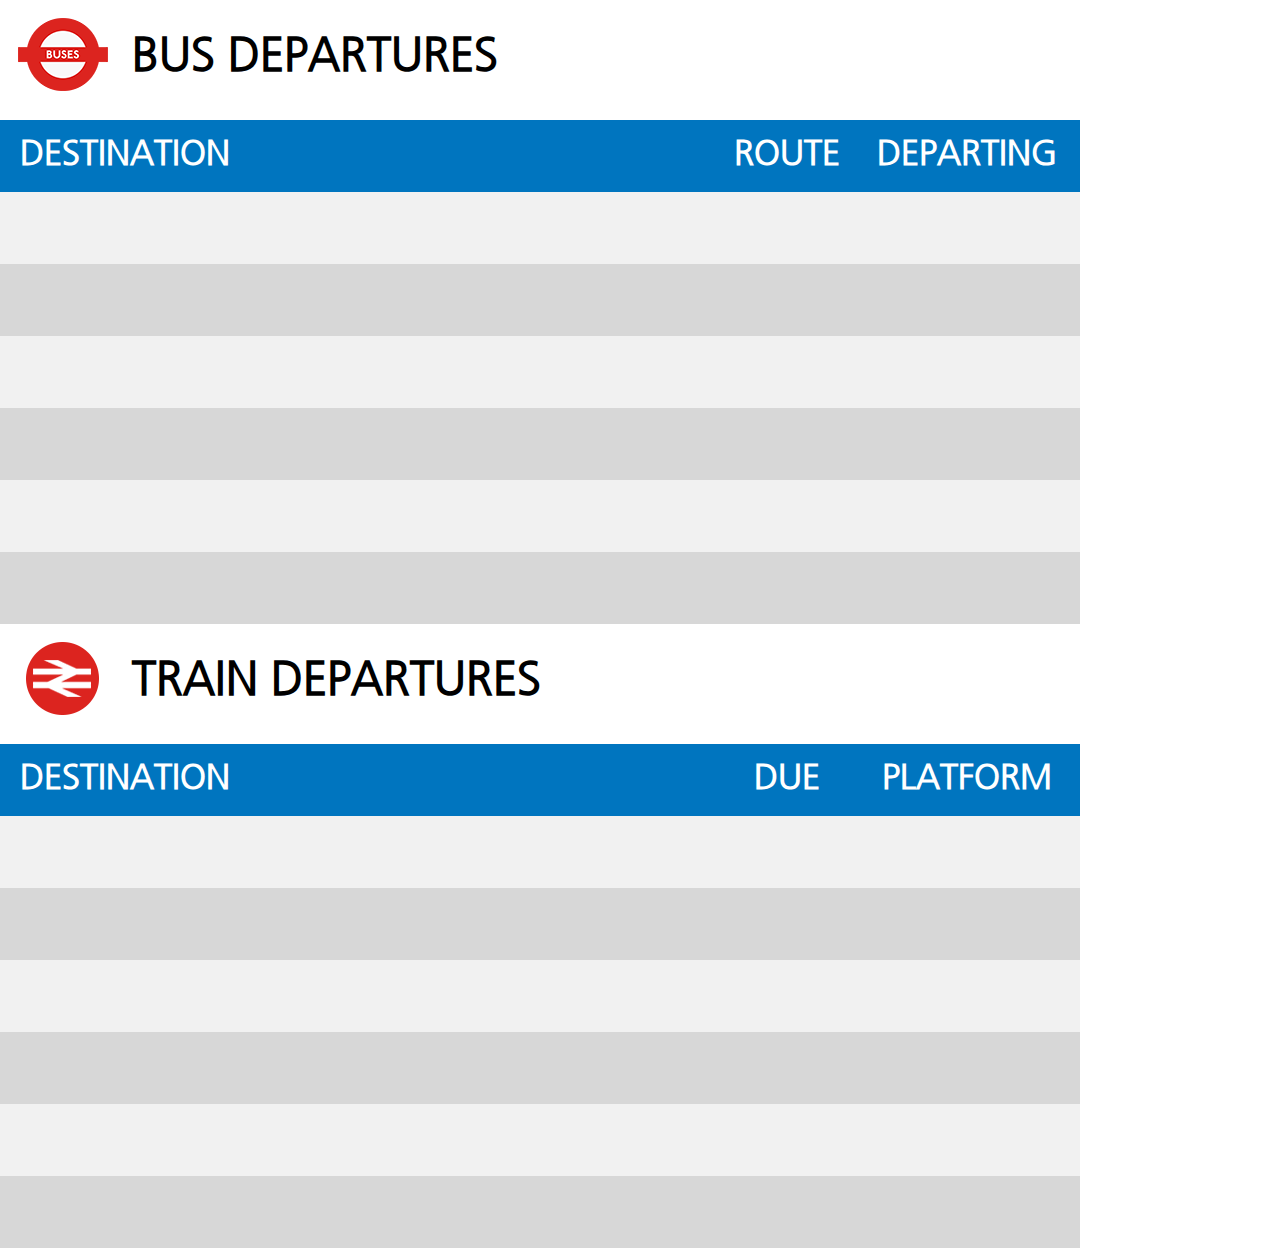
<file: index.html>
<!DOCTYPE html>
<html lang="en">
<head>
	<meta charset="UTF-8">
	<title>SWL - Transportation</title>
	<link rel="stylesheet" type="text/css" href="css/normalize.css">
	<link rel="stylesheet" type="text/css" href="css/style.css">
	<style>
	.destination { width: 700px; }
	.row-two { width: 135px; }
	.row-three { width: 226px; }

	</style>
</head>
<body>
	<div class="wrapper">
		<header>
			<img style="vertical-align:middle" src="img/bus_logo_small.png" alt="bus logo">
			<span class="title">BUS DEPARTURES</span>
		</header>

		<table id="bus_table" class="bus_table">
			<tr>
			    <th>destination</th>
			    <th>Route</th>		
			    <th>Departing</th>
			</tr>
			<tr>
			    <td class="destination txt0"></td>
			    <td class="row-two route0"></td>		
			    <td class="row-three time0"></td>
			</tr>
			<tr>
			    <td class="destination txt1"></td>
			    <td class="row-two route1"></td>		
			    <td class="row-three time1"></td>
			</tr>
			<tr>
			    <td class="destination txt2"></td>
			    <td class="row-two route2"></td>		
			    <td class="row-three time2"></td>
			</tr>
			<tr>
			    <td  class="destination txt3"></td>
			    <td class="row-two route3"></td>		
			    <td class="row-three time3"></td>
			</tr>
			<tr>
			    <td class="destination txt4"></td>
			    <td class="row-two route4"></td>		
			    <td class="row-three time4"></td>
			</tr>
			<tr>
			    <td class="destination txt5"></td>
			    <td class="row-two route5"></td>		
			    <td class="row-three time5"></td>
			</tr>
		</table>

		<div class="header">
			<img style="vertical-align:middle" src="img/train_logo_small.png" alt="train logo">
			<span class="title">TRAIN DEPARTURES</span>
		</div>

		<table id="train_table" class="train_table">
			<tr>
			    <th>destination</th>
			    <th>Due</th>		
			    <th>platform</th>
			</tr>
			<tr>
			    <td class="destination train0"></td>
			    <td class="row-two due0"></td>		
			    <td class="row-three platform0"></td>
			</tr>
			<tr>
			    <td class="destination train1"></td>
			    <td class="row-two due1"></td>		
			    <td class="row-three platform1"></td>
			</tr>
			<tr>
			    <td class="destination train2"></td>
			    <td class="row-two due2"></td>		
			    <td class="row-three platform2"></td>
			</tr>
			<tr>
			    <td  class="destination train3"></td>
			    <td class="row-two due3"></td>		
			    <td class="row-three platform3"></td>
			</tr>
			<tr>
			    <td class="destination train4"></td>
			    <td class="row-two due4"></td>		
			    <td class="row-three platform4"></td>
			</tr>
			<tr>
			    <td class="destination train5"></td>
			    <td class="row-two due5"></td>		
			    <td class="row-three platform5"></td>
			</tr>
		</table>

	<!-- 	<div class="header">
		<img style="vertical-align:middle" src="img/tram_logo_small.png" alt="train logo">
		<span class="title">TRAM DEPARTURES</span>
	</div>
	
	<table id="tram_table" class="tram_table">
		<tr style="display: none;">
		    <th></th>
		    <th></th>		
		    <th></th>
		</tr>
		<tr>
		    <td class="destination tram0">Coming Soon...</td>
		    <td class="row-two due-tram0"></td>		
		    <td class="row-three platform-tram0"></td>
		</tr>
		<tr>
		    <td class="destination tram1"></td>
		    <td class="row-two due-tram1"></td>		
		    <td class="row-three platform-tram1"></td>
		</tr>
		<tr>
		    <td class="destination tram2"></td>
		    <td class="row-two due-tram2"></td>		
		    <td class="row-three platform-tram2"></td>
		</tr>
		<tr>
		    <td  class="destination tram3"></td>
		    <td class="row-two due-tram3"></td>		
		    <td class="row-three platform-tram3"></td>
		</tr>
		<tr>
		    <td class="destination tram4"></td>
		    <td class="row-two due-tram4"></td>		
		    <td class="row-three platform-tram4"></td>
		</tr>
		<tr>
		    <td class="destination tram5"></td>
		    <td class="row-two due-tram5"></td>		
		    <td class="row-three platform-tram5"></td>
		</tr>
	</table> -->

	</div>

	<script src="js/jquery.min.js"></script>
	<script src="js/bus.js"></script>
	<script src="js/train.js"></script>

</body>
</html>
</file>
<file: css/style.css>
@font-face {
    font-family: Frutiger;
    src: url(../font/FrutigerCE45Light.ttf) format('truetype');
}


.wrapper {
	font-family: Frutiger, arial, san-serif;
	width: 1080px;
	/*height: 623px;*/
	height: 1245px;
	text-transform: uppercase;
}

header, .header{
	padding: 18px;
	box-sizing: border-box;
	height: 120px;
	background: #ffffff;
}

.title {
	font-family: Frutiger;
	font-weight: bold;
	position: relative;
	margin-left: 20px;
	font-size: 48px;
	top: 12px;
}

table {
    width:100%;
}
th {
	color: #ffffff;
	font-size: 36px;
	font-weight: bold;
}

th {
	background-color: #0075bf;
	height: 72px;
}

td {
	height: 72px;
}

td {
	font-size: 30px;
	font-weight: bold;
	color: #000000;
	text-align: center;
}

.bus_table th:first-child, 
.train_table th:first-child, 
.tram_table th:first-child, 
.destination {
	text-align: left;
	padding-left: 20px;
}
table, th, td {
    border-collapse: collapse;
}

table tr:nth-child(even) {
    background-color: #f1f1f1;
}
table tr:nth-child(odd) {
   background-color:#d7d7d7;
}
</file>
